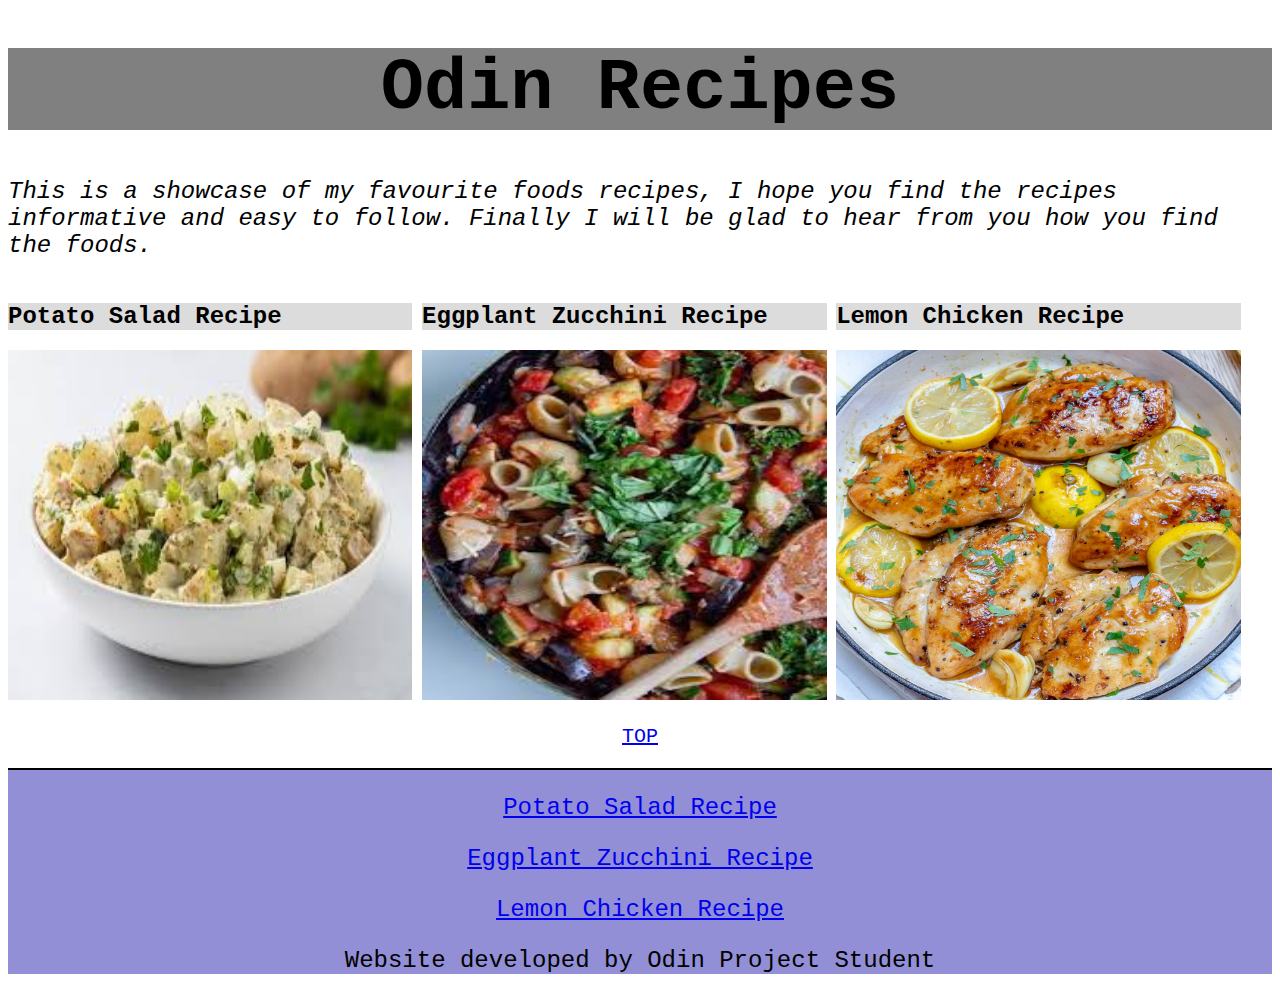
<file: index.html>
<!DOCTYPE html>
<html lang="en">

<head>
    <meta charset="UTF-8">
    <meta http-equiv="X-UA-Compatible" content="IE=edge">
    <meta name="viewport" content="width=device-width, initial-scale=1.0">
    <title>>ODIN PROJECT ONE</title>
    <link rel="stylesheet" href="/styles.css" media="screen" type="text/css">
</head>

<body>
    <h1 style="font-size: 72px; text-align:center;">Odin Recipes</h1>
    <p style="font-size: 24px; font-style: italic;">This is a showcase of my favourite foods recipes, I hope you find the recipes
        informative and easy to follow.
        Finally I will be glad to hear from you how you find the foods.</p>
    <div>

        <div class="imgbox">
            <h2>Potato Salad Recipe</h2>
            <a href="recipes/potatosalad.html"> <img src="/recipe-images/potato1.jpeg" height="350px" width="100%"></a>
        </div>

        <div class="imgbox">
            <h2>Eggplant Zucchini Recipe</h2>
            <a href="recipes/eggplant.html"><img src="/recipe-images/eggplantzucchini.jpeg" height="350px" width="100%"></a>
        </div>

        <div class="imgbox"> 
            <h2>Lemon Chicken Recipe</h2>
            <a href="recipes/lemonchicken.html"><img src="/recipe-images/lemon.jpg" height="350px" width="100%"></a>
        </div>

    </div>
    <p style="text-align: center;" ><a href="#top">TOP</a></p>
    <footer>
        <div>
            <p class="p1"><a href="/recipes/potatosalad.html">Potato Salad Recipe</a></p>
            <p class="p1"><a href="/recipes/eggplant.html">Eggplant Zucchini Recipe</a></p>
            <p class="p1"><a href="/recipes/lemonchicken.html">Lemon Chicken Recipe</a></p>
        </div>
        <p style="font-size: 24px; text-align: center;">Website developed by Odin Project Student</p>
    </footer>
</body>
</html>
</file>
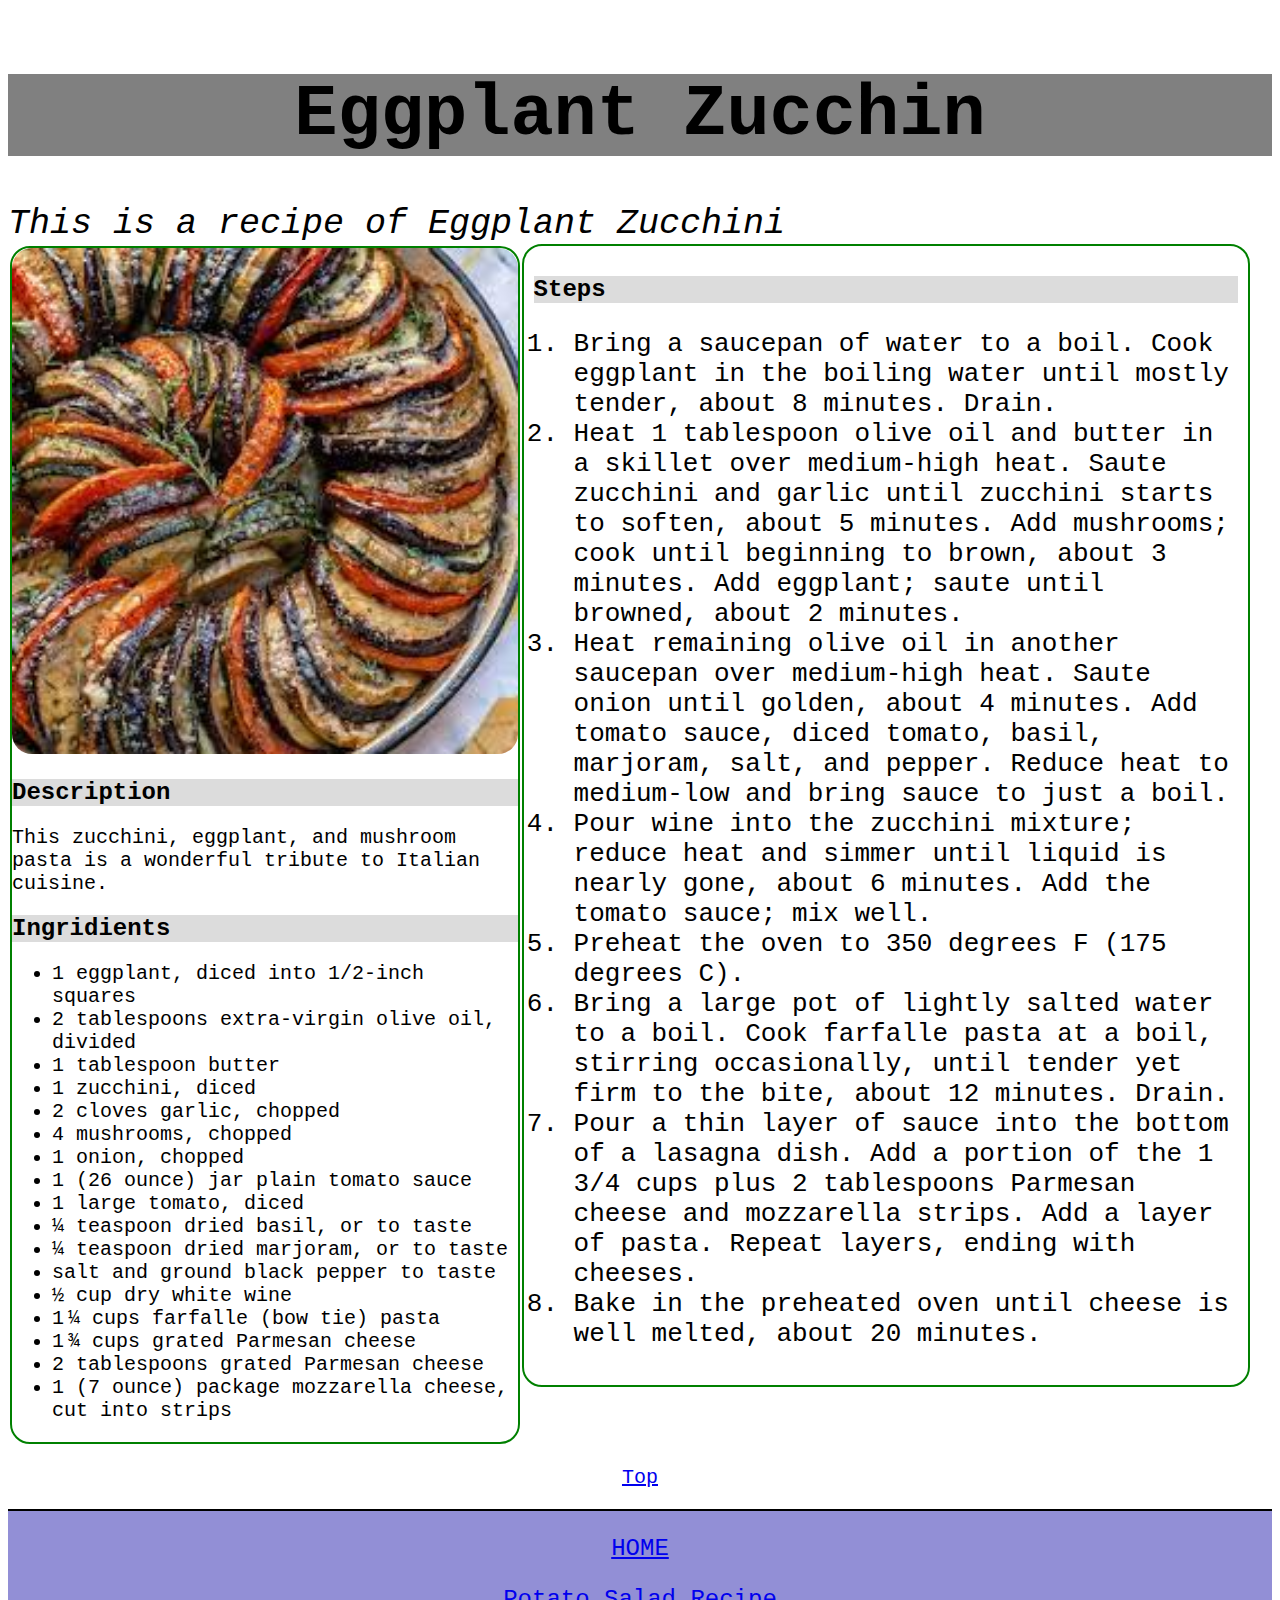
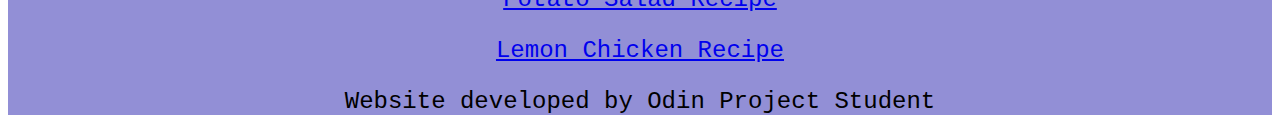
<file: recipes/eggplant.html>
<!DOCTYPE html>
<html lang="en">
<head>
    <meta charset="UTF-8">
    <meta http-equiv="X-UA-Compatible" content="IE=edge">
    <meta name="viewport" content="width=device-width, initial-scale=1.0">
    <title>Eggplant Zucchini</title>
    <link rel="stylesheet" href="/styles.css" media="screen" type="text/css">
</head>
<body>
<div>
</br>
<h1 style="font-size: 72px; text-align:center;">Eggplant Zucchin</h1>
<em style="font-size: 35px;">This is a recipe of Eggplant Zucchini</em>
</div>
<div class="boxone">
<img style="border-radius: 20px;" src="/recipe-images/eggplant.jpeg" height="auto" width="100%">
<h2>Description</h2>
<p>This zucchini, eggplant, and mushroom pasta is a wonderful tribute to Italian cuisine.</p>
<h2>Ingridients</h2>
<ul>
<li>1 eggplant, diced into 1/2-inch squares</li>
<li>2 tablespoons extra-virgin olive oil, divided</li>
<li>1 tablespoon butter</li>
<li>1 zucchini, diced</li>
<li>2 cloves garlic, chopped</li>
<li>4 mushrooms, chopped</li>
<li>1 onion, chopped</li>
<li>1 (26 ounce) jar plain tomato sauce</li>
<li>1 large tomato, diced</li>
<li>¼ teaspoon dried basil, or to taste</li>
<li>¼ teaspoon dried marjoram, or to taste</li>
<li>salt and ground black pepper to taste</li>
<li>½ cup dry white wine</li>
<li>1 ¼ cups farfalle (bow tie) pasta</li>
<li>1 ¾ cups grated Parmesan cheese</li>
<li>2 tablespoons grated Parmesan cheese</li>
<li>1 (7 ounce) package mozzarella cheese, cut into strips</li>
</ul>
</div>

<div class="boxtwo">
<h2>Steps</h2>
<ol style="font-size: 26px;">
    <li>Bring a saucepan of water to a boil. Cook eggplant in the boiling water until mostly tender, about 8 minutes. Drain.</li>
    <li>Heat 1 tablespoon olive oil and butter in a skillet over medium-high heat. Saute zucchini and garlic until zucchini starts to soften, about 5 minutes. Add mushrooms; cook until beginning to brown, about 3 minutes. Add eggplant; saute until browned, about 2 minutes.</li>
    <li>Heat remaining olive oil in another saucepan over medium-high heat. Saute onion until golden, about 4 minutes. Add tomato sauce, diced tomato, basil, marjoram, salt, and pepper. Reduce heat to medium-low and bring sauce to just a boil.</li>
    <li>Pour wine into the zucchini mixture; reduce heat and simmer until liquid is nearly gone, about 6 minutes. Add the tomato sauce; mix well.</li>
    <li>Preheat the oven to 350 degrees F (175 degrees C).</li>
    <li>Bring a large pot of lightly salted water to a boil. Cook farfalle pasta at a boil, stirring occasionally, until tender yet firm to the bite, about 12 minutes. Drain.</li>
    <li>Pour a thin layer of sauce into the bottom of a lasagna dish. Add a portion of the 1 3/4 cups plus 2 tablespoons Parmesan cheese and mozzarella strips. Add a layer of pasta. Repeat layers, ending with cheeses.</li>
    <li>Bake in the preheated oven until cheese is well melted, about 20 minutes.</li>
</ol>
</div>

<p style="text-align: center;"><a href="#top">Top</a></p>
<footer>
    <div>
        <p class="p1"><a href="/index.html">HOME</a></p>
        <p class="p1"><a href="/recipes/potatosalad.html">Potato Salad Recipe</a></p>
        <p class="p1"><a href="/recipes/lemonchicken.html">Lemon Chicken Recipe</a></p>
    </div>
    <p style="font-size: 24px; text-align: center;">Website developed by Odin Project Student</p>
</footer>
</body>
</html>
</file>
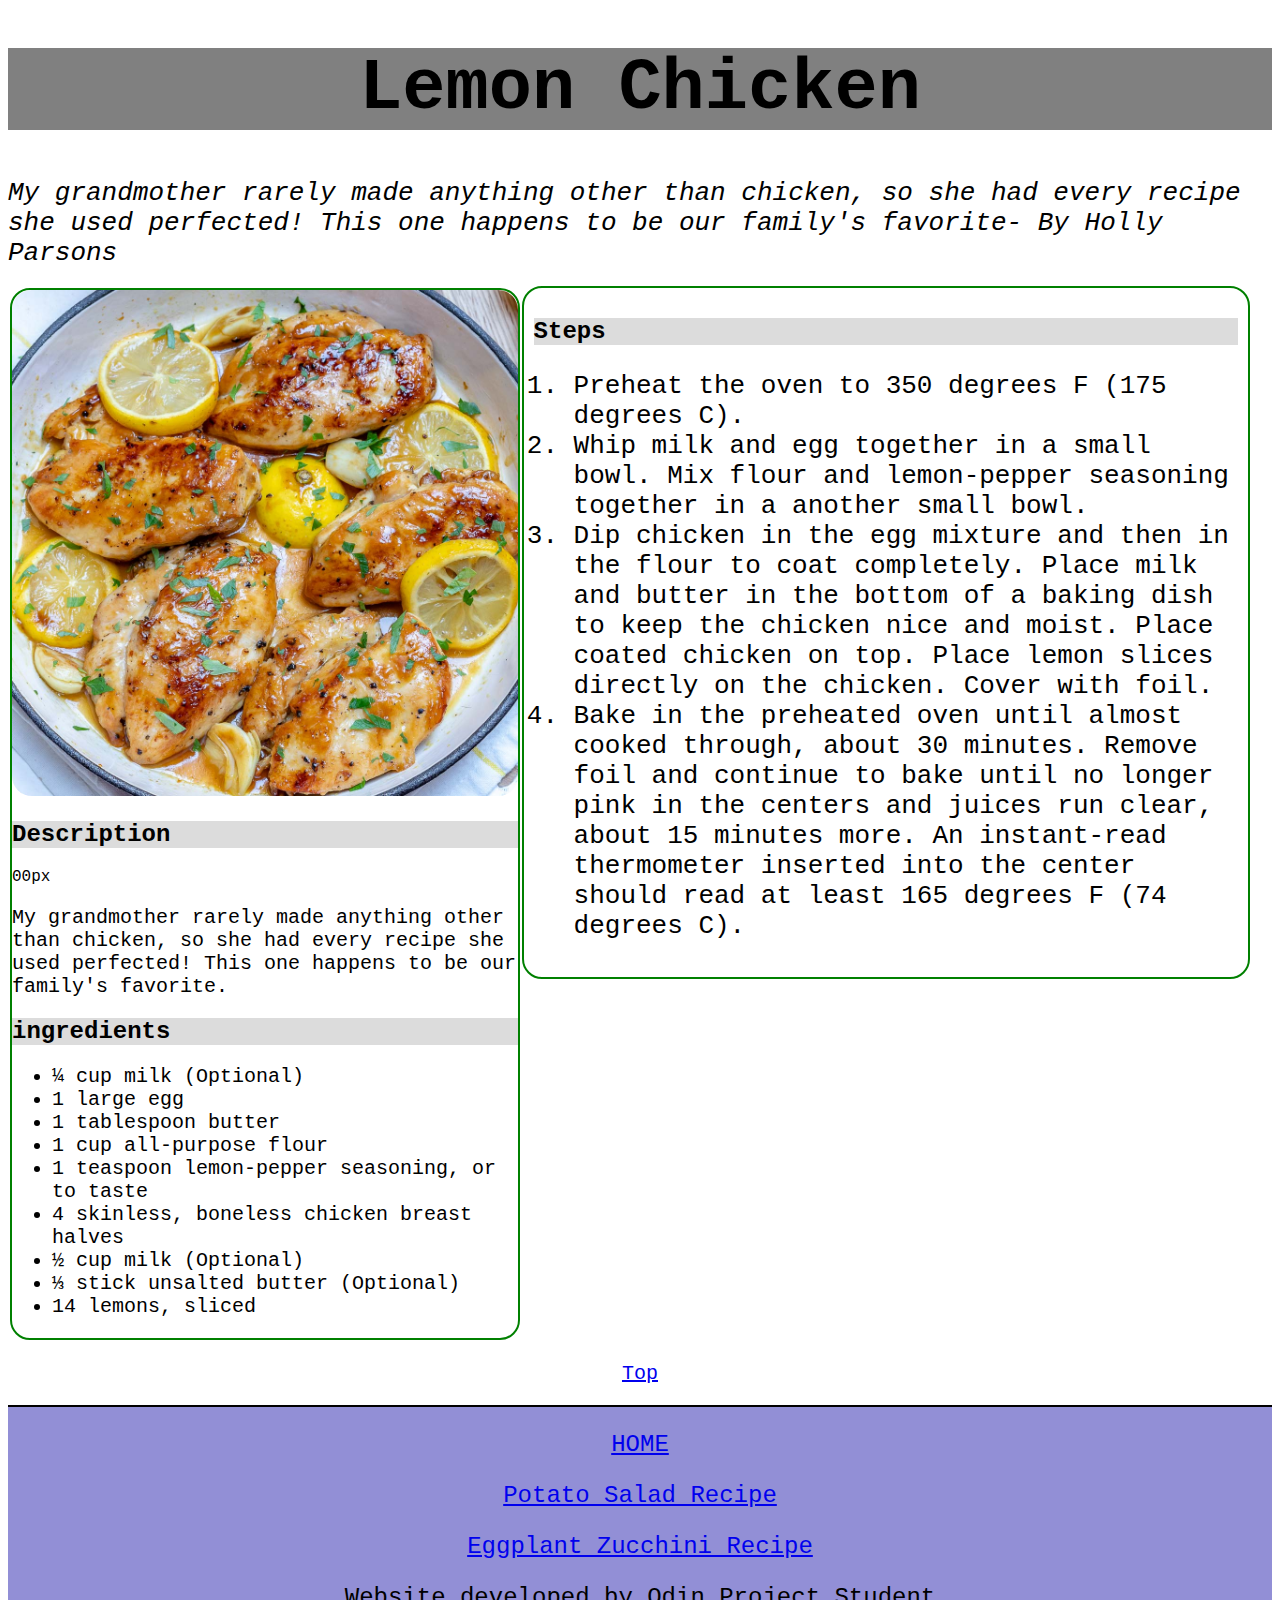
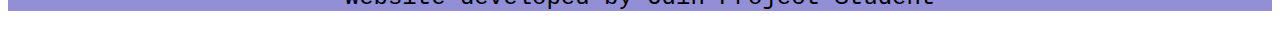
<file: recipes/lemonchicken.html>
<!DOCTYPE html>
<html lang="en">

<head>
  <meta charset="UTF-8">
  <meta http-equiv="X-UA-Compatible" content="IE=edge">
  <meta name="viewport" content="width=device-width, initial-scale=1.0">
  <title>Lemon Chicken</title>
  <link rel="stylesheet" href="/styles.css" media="screen" type="text/css">
</head>

<body>
  <div>
    <h1 style="font-size: 72px; text-align:center;">Lemon Chicken</h1>
    <em style="font-size: 26px;">My grandmother rarely made anything other than chicken, so she had every recipe she used perfected! This one
    happens to be our family's favorite- By Holly Parsons</em>
  </div>
  </br>
  <div class="boxone">
  <img style="border-radius: 20px;" src="/recipe-images/lemon.jpg" height="auto" width="100%">
  <h2>Description</h2>00px
  <p>My grandmother rarely made anything other than chicken, so she had every recipe she used perfected! This one
    happens to be our family's favorite.</p>
  <h2>ingredients</h2>
  <ul>
    <li>¼ cup milk (Optional)</li>
    <li>1 large egg</li>
    <li>1 tablespoon butter</li>
    <li>1 cup all-purpose flour</li>
    <li>1 teaspoon lemon-pepper seasoning, or to taste</li>
    <li>4 skinless, boneless chicken breast halves</li>
    <li>½ cup milk (Optional)</li>
    <li>⅓ stick unsalted butter (Optional)</li>
    <li>14 lemons, sliced</li>
  </ul>
  </div>
  <div class="boxtwo">
  <h2>Steps</h2>
  <ol style="font-size: 26px;">
    <li>Preheat the oven to 350 degrees F (175 degrees C).</li>
    <li>Whip milk and egg together in a small bowl. Mix flour and lemon-pepper seasoning together in a another small
      bowl.</li>
    <li>Dip chicken in the egg mixture and then in the flour to coat completely. Place milk and butter in the bottom of
      a baking dish to keep the chicken nice and moist. Place coated chicken on top. Place lemon slices directly on the
      chicken. Cover with foil.</li>
    <li>Bake in the preheated oven until almost cooked through, about 30 minutes. Remove foil and continue to bake until
      no longer pink in the centers and juices run clear, about 15 minutes more. An instant-read thermometer inserted
      into the center should read at least 165 degrees F (74 degrees C).</li>
  </ol>
  </div>

  <p style="text-align: center;"><a href="#top">Top</a></p>
  <footer>
    <div>
        <p class="p1"><a href="/index.html">HOME</a></p>
        <p class="p1"><a href="/recipes/potatosalad.html">Potato Salad Recipe</a></p>
        <p class="p1"><a href="/recipes/eggplant.html">Eggplant Zucchini Recipe</a></p>
    </div>
    <p style="font-size: 24px; text-align: center;">Website developed by Odin Project Student</p>
</footer>

</body>
</html>
</file>
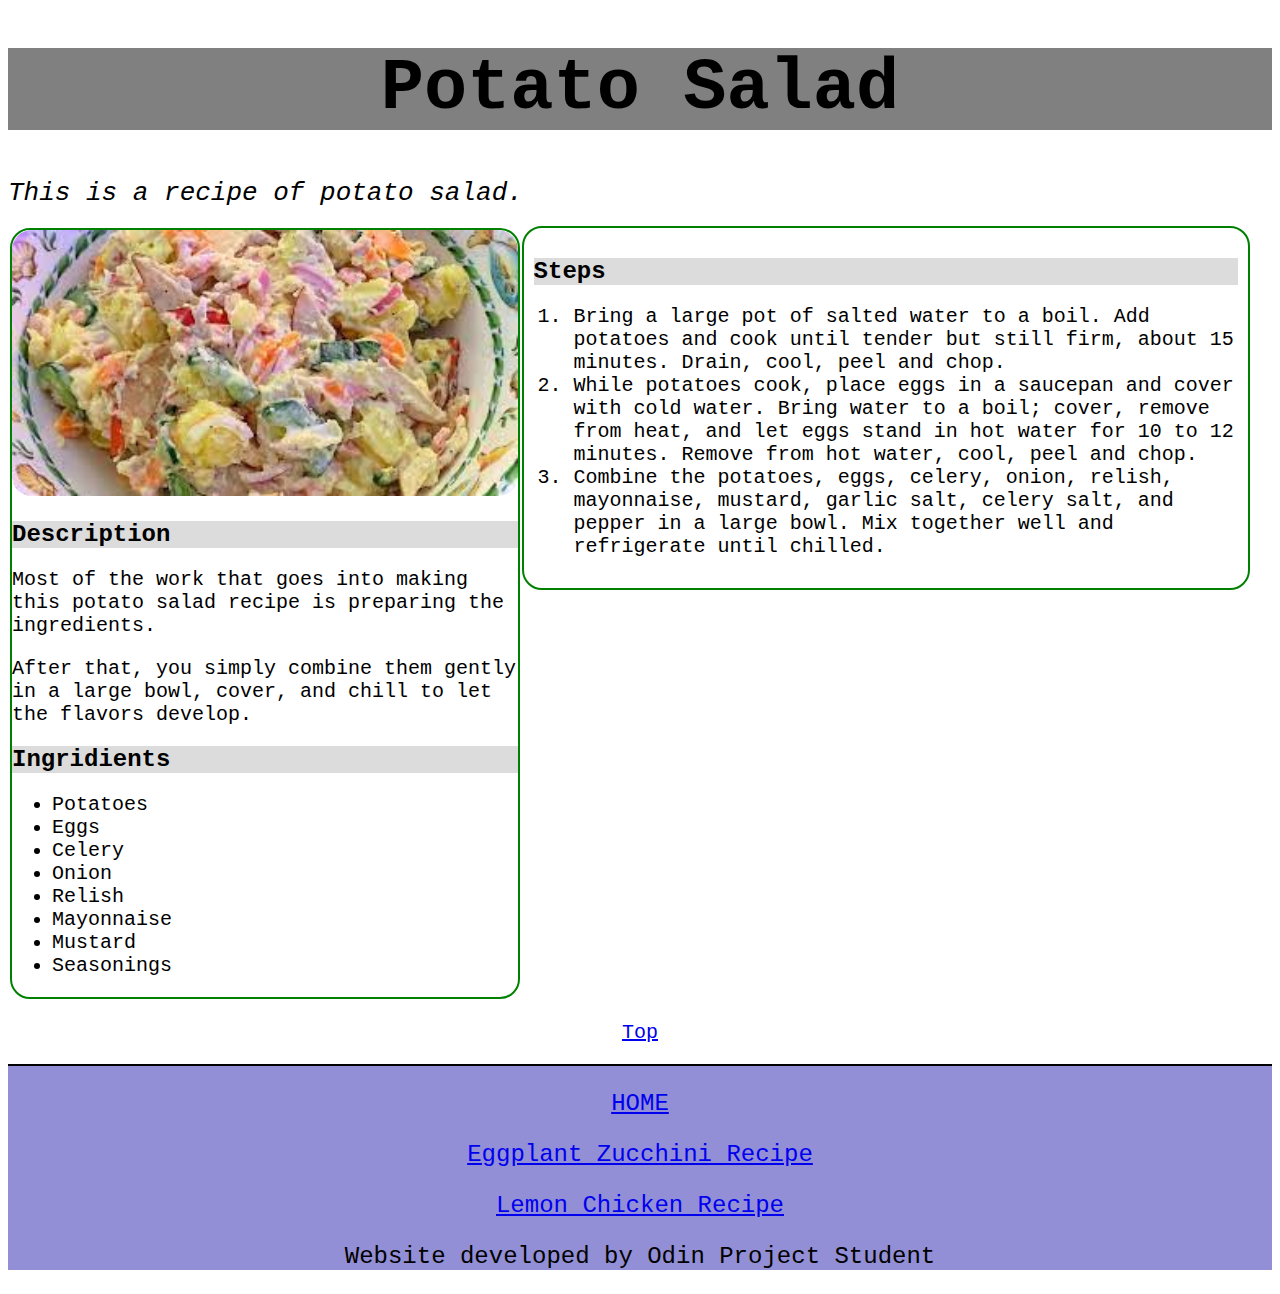
<file: recipes/potatosalad.html>
<!DOCTYPE html>
<html lang="en">
<head>
    <meta charset="UTF-8">
    <meta http-equiv="X-UA-Compatible" content="IE=edge">
    <meta name="viewport" content="width=device-width, initial-scale=1.0">
    <title>Potato Salad</title>
    <link rel="stylesheet" href="/styles.css" media="screen" type="text/css">
</head>
<body>
    <div>
    <h1 style="font-size: 72px; text-align:center;">Potato Salad</h1>
    <em style="font-size: 26px;">This is a recipe of potato salad.</em>
    </div>
</br>
    <div class="boxone">
    <img style="border-radius: 20px" src="/recipe-images/download.jpeg" height="auto" width="100%">
    <h2>Description</h2>
        <p>Most of the work that goes into making this potato salad recipe is preparing the ingredients.</p>
        <p>After that, you simply combine them gently in a large bowl, cover, and chill to let the flavors develop.</p>    
    <h2>Ingridients</h2>
        <ul>
            <li>Potatoes</li>
            <li>Eggs</li>
            <li>Celery</li>
            <li>Onion</li>
            <li>Relish</li>
            <li>Mayonnaise</li>
            <li>Mustard</li>
            <li>Seasonings</li>
       </ul>
    </div>
    <div class="boxtwo">
    <h2>Steps</h2>
    <ol>
    <li>Bring a large pot of salted water to a boil. Add potatoes and cook until tender but still firm, about 15 minutes. Drain, cool, peel and chop.</li>
    <li>While potatoes cook, place eggs in a saucepan and cover with cold water. Bring water to a boil; cover, remove from heat, and let eggs stand in hot water for 10 to 12 minutes. Remove from hot water, cool, peel and chop.</li>
    <li>Combine the potatoes, eggs, celery, onion, relish, mayonnaise, mustard, garlic salt, celery salt, and pepper in a large bowl. Mix together well and refrigerate until chilled.</li>
    </ol> 
    </div>

<p style="text-align: center;"><a href="#top">Top</a></p>
<footer>
    <div>
        <p class="p1"><a href="/index.html">HOME</a></p>
        <p class="p1"><a href="/recipes/eggplant.html">Eggplant Zucchini Recipe</a></p>
        <p class="p1"><a href="/recipes/lemonchicken.html">Lemon Chicken Recipe</a></p>
    </div>
    <p style="font-size: 24px; text-align: center;">Website developed by Odin Project Student</p>
</footer>
</body>
</htmly
</file>
<file: styles.css>
* {
    font-family: 'Courier New', Courier, monospace;
}

h1 {
    background-color: grey;
}

h2 {
    background-color: gainsboro;
}

footer {
    background-color: rgb(146, 143, 214);
    border-top: 2px solid black;
}

p,ol,ul {
    font-size: 20px;
}

.p1 {
    text-align: center;
    font-size: 24px;
}

#img {
    float: left;
    margin: o 15px 0 0;
}

.boxone {
    height: auto;
    width: 40%;
    padding: auto;
    margin: 2px;
    border: 2px solid green;
    border-radius: 20px;
    -ms-flex-align: stretch;
    display: inline-block;
}

.boxtwo {
    height: fit-content;
    width: 55%;
    padding: auto;
    border: 2px solid green;
    border-radius: 20px;
    -ms-flex-align: stretch;
    display: inline-block;
    padding: 10px;
    position: absolute;
}

img:hover{
    transform: scale(1.05);
    transition: all ease;
    border-radius: 20px;
    box-shadow: 2px green;
}

.imgbox {
    display: inline-block;
    width: 32%;
}
</file>
